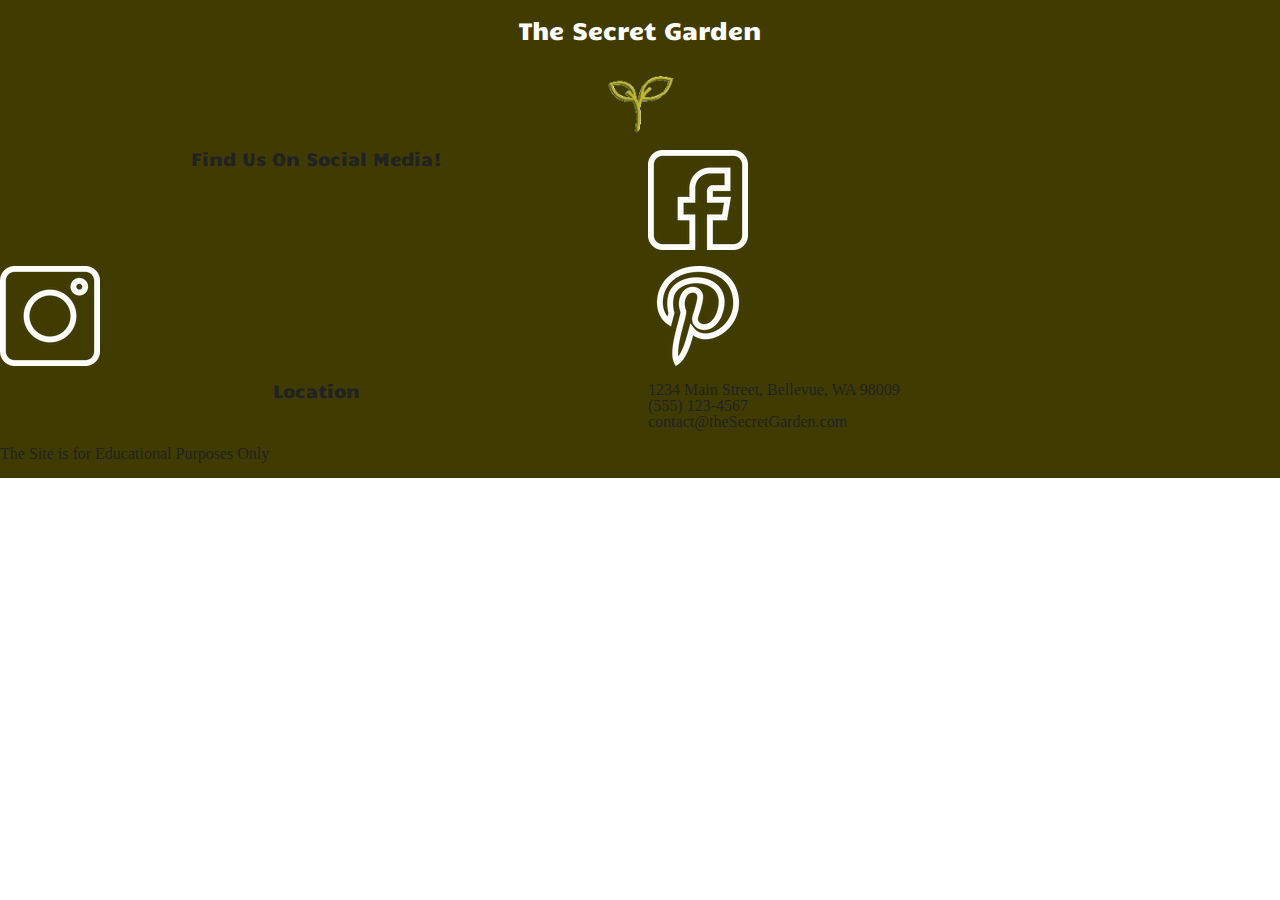
<file: index.html>
<!DOCTYPE html>
<html lang="en">
    <head>
        <meta charset="utf-8">
        <title>The Secret Garden</title>
        <!-- Tyler Garben -->
        <meta name="viewport" content="width=device-width, initial-scale=1.0">
        <link rel="preconnect" href="https://fonts.gstatic.com">
        <link href="https://fonts.googleapis.com/css2?family=Actor&family=Candal&display=swap" rel="stylesheet">
        <link rel="stylesheet" type="text/css" href="styles.css">
    </head>
    <body>
        <header>
            <h1>The Secret Garden</h1>
            <img src="images/leafLogo.png" alt="The Secret Garden logo is a layered seedling in two shades of green">
            <!-- <nav>Plants About Contact</nav> -->
        </header>
        <footer>
            <h3>Find Us On Social Media!</h3>
            <img src="images/facebook.png" alt="square Facebook Logo">
            <img src="images/instagram.png" alt="square camera logo">
            <img src="images/pinterest.png" alt="pinterest logo">
            <h3>Location</h3>
            <p>1234 Main Street, Bellevue, WA 98009<br> 
                (555) 123-4567<br> 
                contact@theSecretGarden.com
            </p>
            <p>The Site is for Educational Purposes Only</p>
        </footer>
    </body>
</html>
</file>
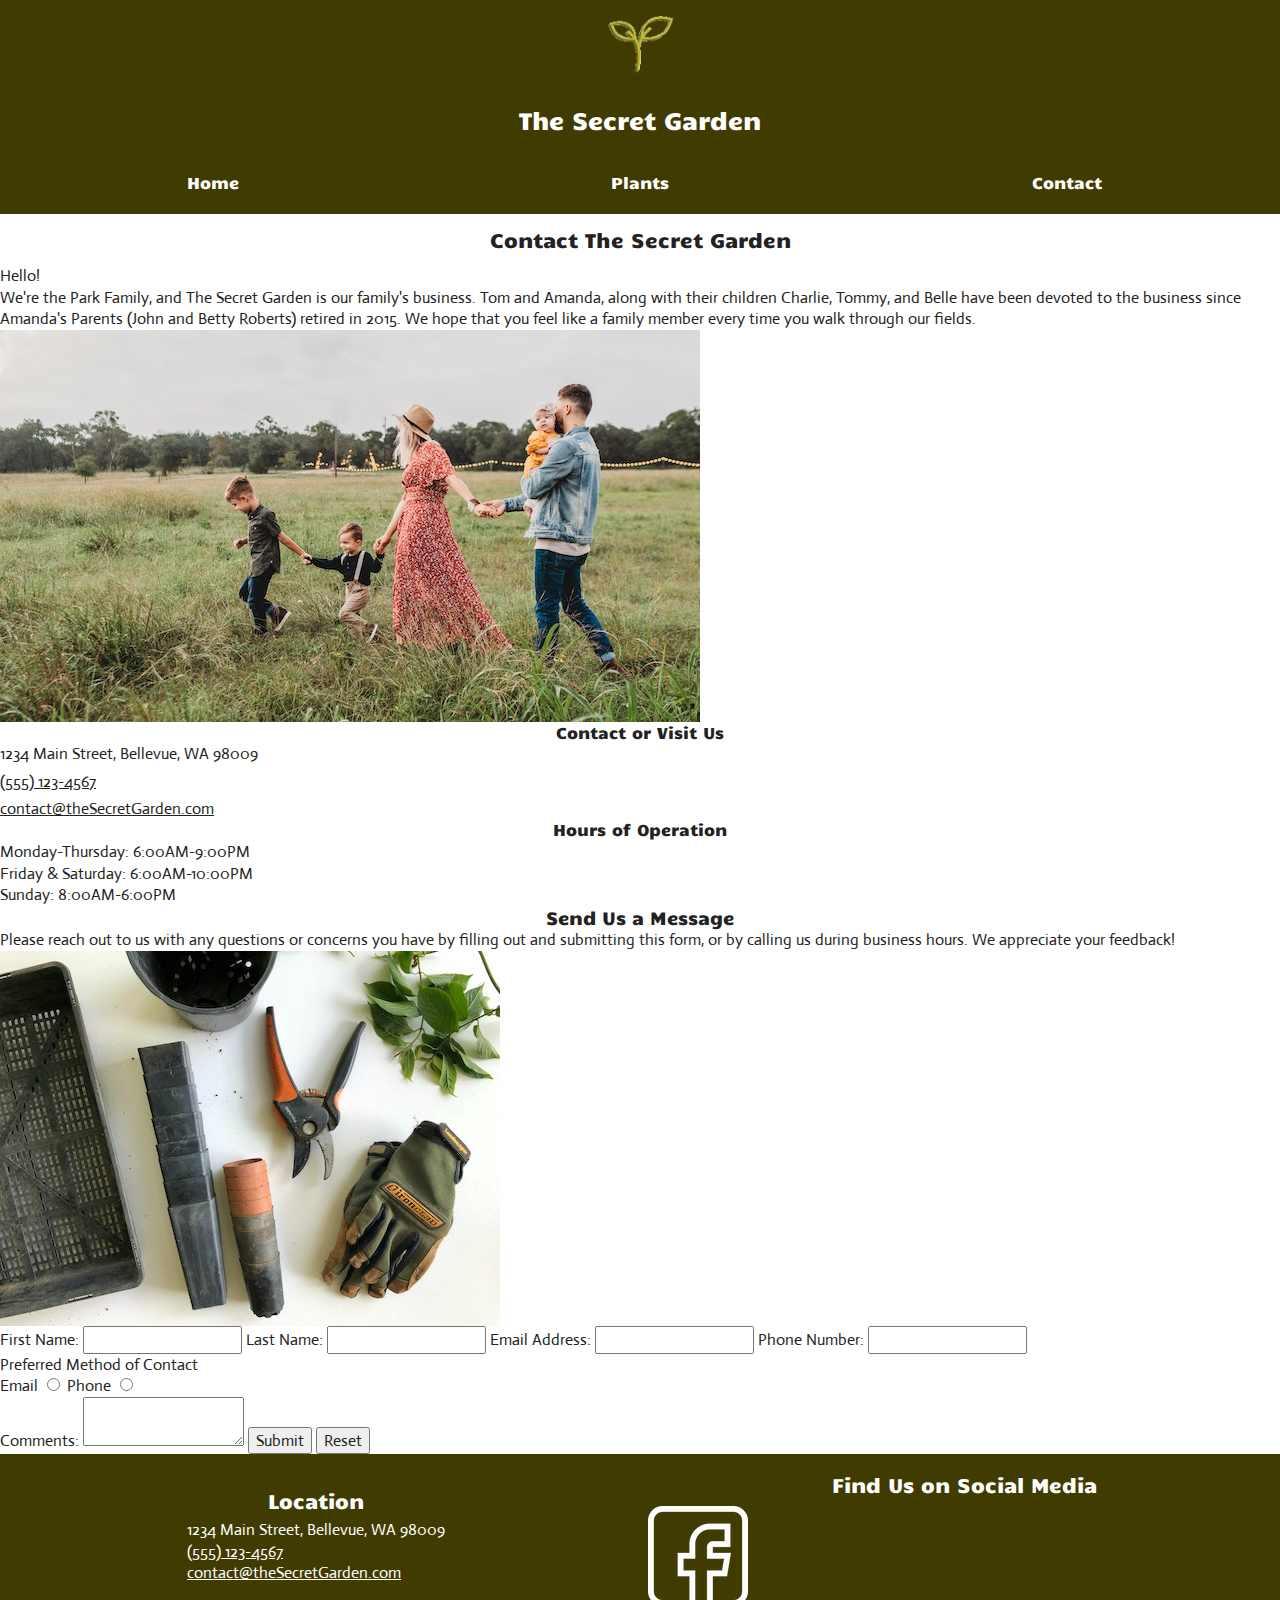
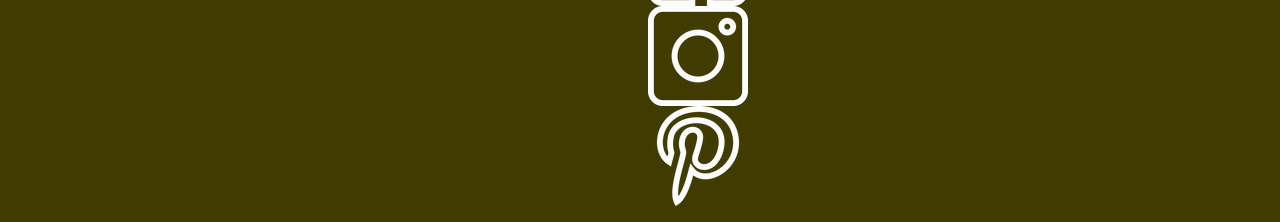
<file: contact.html>
<!DOCTYPE html>
<html lang="en">
<head>
	<meta charset="utf-8">
	<title>The Secret Garden - Contact</title>
	<meta name="description" content="The Secret Garden in Bellevue, W.A. is here to help! Reach out to us through our contact form or call or come by our store with all of your questions. We want you to love your garden!">
	<meta name="author" content="Jessica Barnett">
	<meta name="viewport" content="width=device-width, initial-scale=1.0">
	<link rel="preconnect" href="https://fonts.gstatic.com">
	<link href="https://fonts.googleapis.com/css2?family=Actor&family=Candal&display=swap" rel="stylesheet">
	<link rel="stylesheet" type="text/css" href="styles.css">
</head>
<body>
	<header>
		<a href="#"><img src="images/leafLogo.png" alt="The Secret Garden logo is a layered seedling in two shades of green"></a>
		<h1>The Secret Garden</h1>
		<nav>
			<h2 class="hidden">Site Navigation</h2>
			<ul>
				<li><a href="#">Home</a></li>
				<li><a href="plants.html">Plants</a></li>
				<li><a href="contact.html">Contact</a></li>
			</ul>
		</nav>
	</header>
	<main>
		<article>
			<h2>Contact The Secret Garden</h2>
			<section>
				<h3 class="hidden">Meet the Owners</h3>
				<span id="hello">Hello!</span>
				<p>We're the Park Family, and The Secret Garden is our family's business. Tom and Amanda, along with their children Charlie, Tommy, and Belle have been devoted to the business since Amanda's Parents (John and Betty Roberts) retired in 2015. We hope that you feel like a family member every time you walk through our fields.</p>
				<img src="images/theParkFamily.jpg" alt="The Park family includes Amanda and Tom, and their children Charlie, Tommy, and Belle">
			</section>
			<section>
				<h3 class="hidden">Address and Hours of Operation</h3>
				<section>
					<h4>Contact or Visit Us</h4>
					<address>
						1234 Main Street, Bellevue, WA 98009
						<span class="desktop">(555) 123-4567</span> 
						<a href="tel:1-555-123-4567" class="mobile">(555) 123-4567</a>
						<a href="mailto:contact@theSecretGarden.com">contact@theSecretGarden.com</a>
					</address>
				</section>
				<section>
					<h4>Hours of Operation</h4>
					<ul>
						<li>Monday-Thursday: 6:00AM-9:00PM</li>
						<li>Friday & Saturday: 6:00AM-10:00PM</li>
						<li>Sunday: 8:00AM-6:00PM</li>
					</ul>
				</section>
			</section>
			<section>
				<h3>Send Us a Message</h3>
				<p>Please reach out to us with any questions or concerns you have by filling out and submitting this form, or by calling us during business hours. We appreciate your feedback!</p>
				<img src="images/gardenTools.jpg" alt="A tray, disposable pots, shears, gloves, and clippings on a white counter">
				<form>
					<label for="fName">First Name: </label>
					<input type="text" name="fName" id="fName" required>
					<label for="lName">Last Name: </label>
					<input type="text" name="lName" id="lName" required>
					<label for="myEmail">Email Address: </label>
					<input type="email" name="myEmail" id="myEmail" required>
					<label for="myPhone">Phone Number: </label>
					<input type="tel" name="myPhone" id="myPhone" required>
					<fieldset>
						<legend>Preferred Method of Contact</legend>
						<label for="prefEmail">Email</label>
						<input type="radio" name="contactPref" id="prefEmail" required>
						<label for="prefPhone">Phone</label>
						<input type="radio" name="contactPref" id="prefPhone" required>
					</fieldset>
					<label for="myComments">Comments: </label>
					<textarea name="myComments" id="myComments"></textarea>
					<input type="submit" name="mySubmit">
					<input type="reset" name="myReset">
				</form>
			</section>
		</article>
	</main>
	<footer>
		<section>
			<h2>Location</h2>
			<address>
				1234 Main Street, Bellevue, WA 98009
				<span class="desktop">(555) 123-4567</span> 
				<a href="tel:1-555-123-4567" class="mobile">(555) 123-4567</a>
				<a href="mailto:contact@theSecretGarden.com">contact@theSecretGarden.com</a>
			</address>
		</section>
		<section>
			<h2>Find Us on Social Media</h2>
			<a href="#"><img src="images/facebook.png" alt="square Facebook logo"></a>
			<a href="#"><img src="images/instagram.png" alt="instagram camera logo"></a>
			<a href="#"><img src="images/pinterest.png" alt="pinterest logo"></a>
		</section>
	</footer>
</body>
</html>
</file>
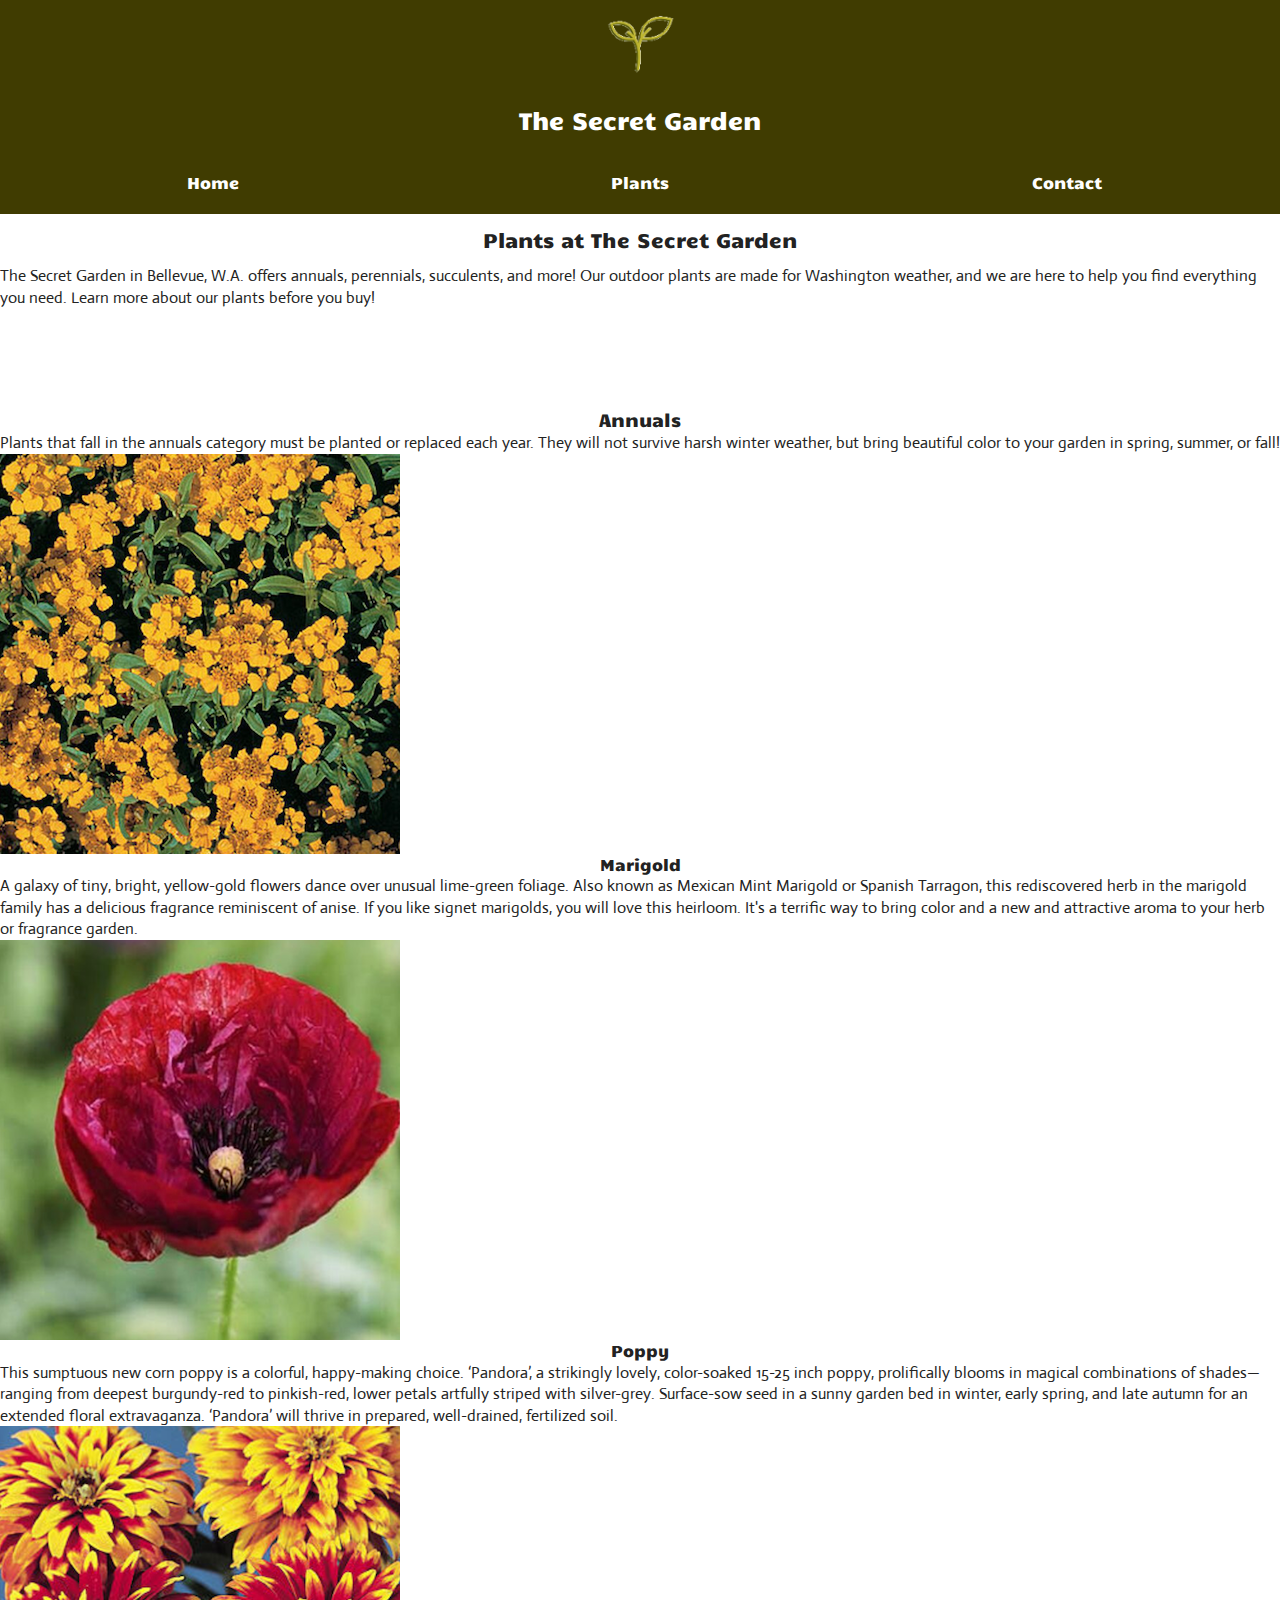
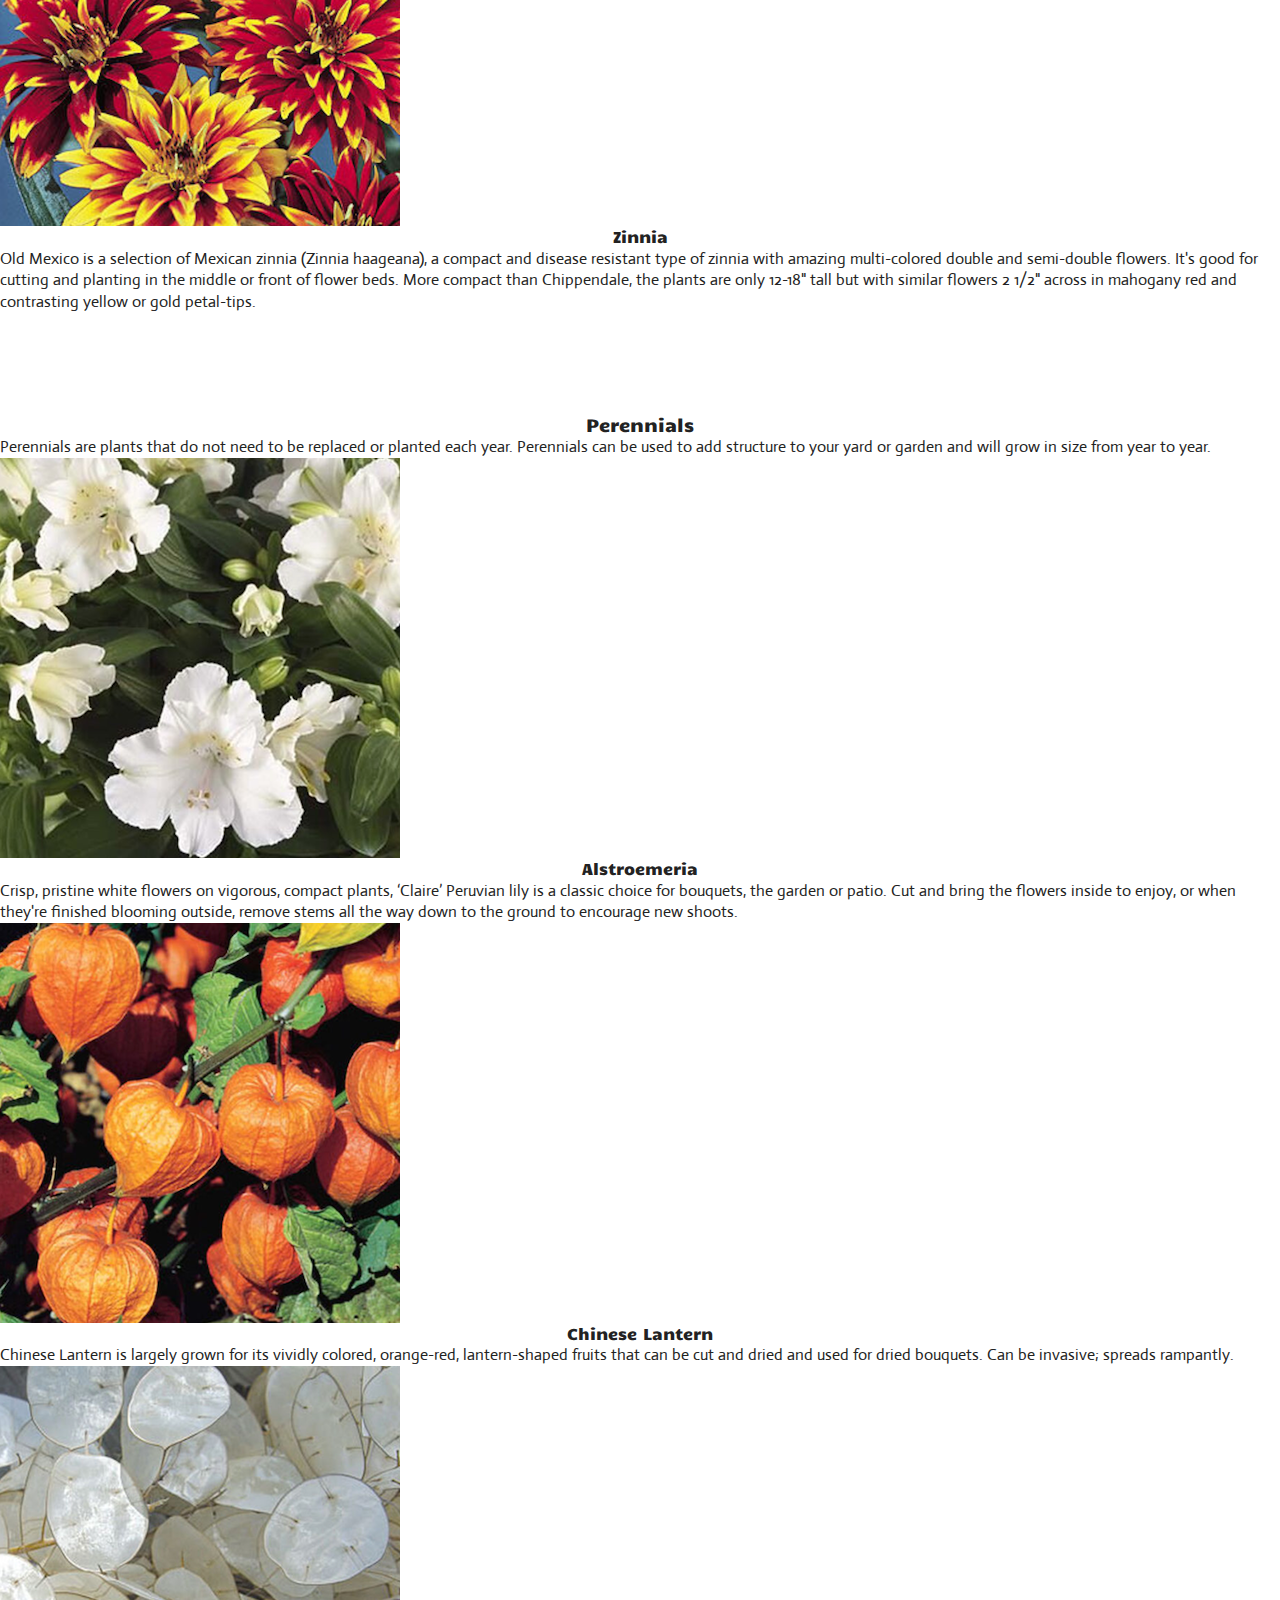
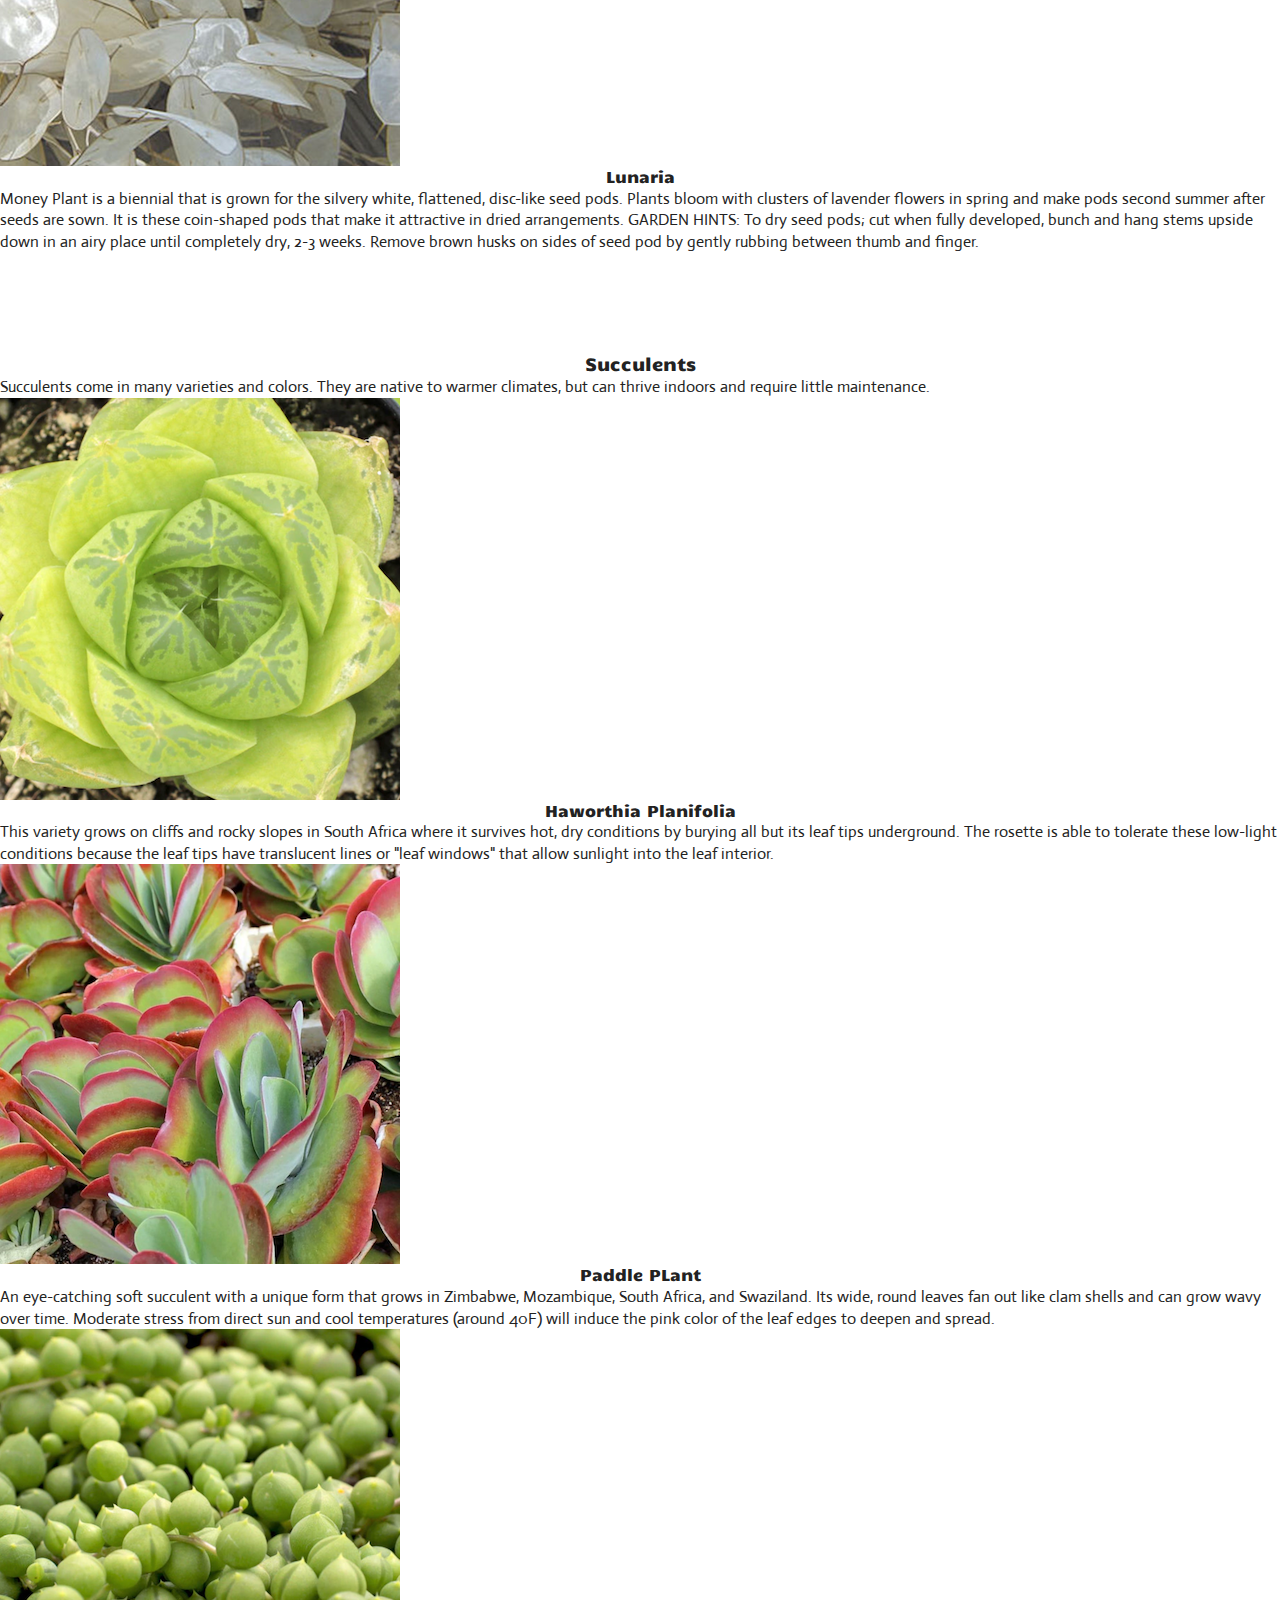
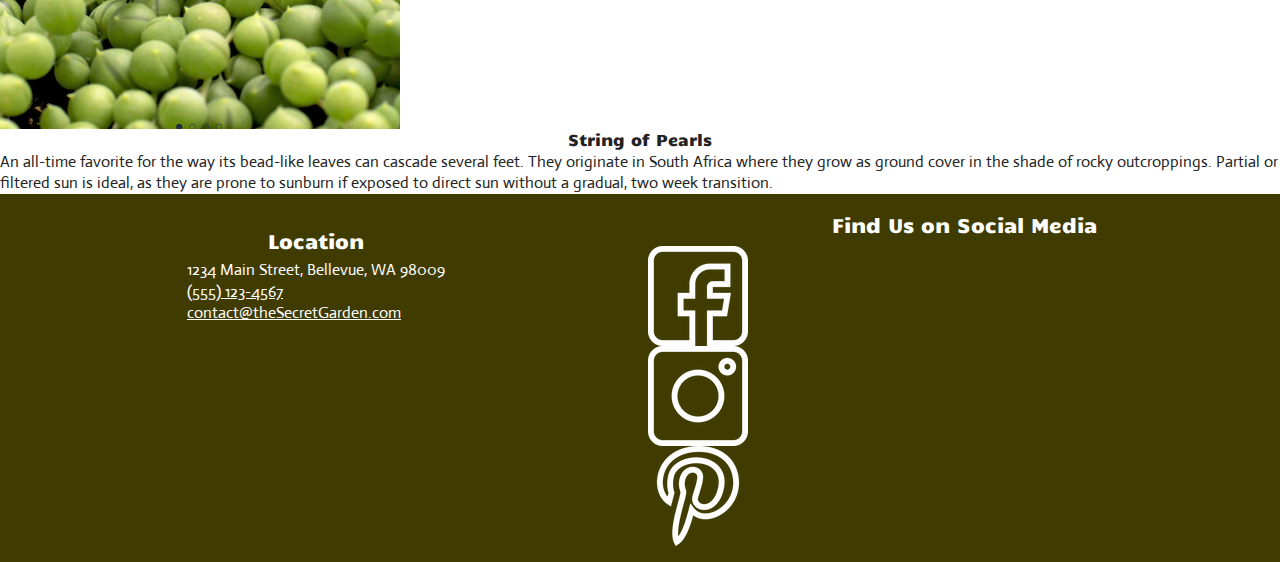
<file: plants.html>
<!DOCTYPE html>
<html lang="en">
<head>
	<meta charset="utf-8">
	<title>The Secret Garden - Plants</title>
	<meta name="description" content="The Secret Garden in Bellevue, W.A. offers annuals, perennials, succulents, and more! Our outdoor plants are made for Washington weather, and we are here to help you find everything you need. Learn more about our plants before you buy!">
	<meta name="author" content="Jessica Barnett">
	<meta name="viewport" content="width=device-width, initial-scale=1.0">
	<link rel="preconnect" href="https://fonts.gstatic.com">
	<link href="https://fonts.googleapis.com/css2?family=Actor&family=Candal&display=swap" rel="stylesheet">
	<link rel="stylesheet" type="text/css" href="styles.css">
</head>
<body>
	<header>
		<a href="#"><img src="images/leafLogo.png" alt="The Secret Garden logo is a layered seedling in two shades of green"></a>
		<h1>The Secret Garden</h1>
		<nav>
			<h2 class="hidden">Site Navigation</h2>
			<ul>
				<li><a href="#">Home</a></li>
				<li><a href="plants.html">Plants</a></li>
				<li><a href="contact.html">Contact</a></li>
			</ul>
		</nav>
	</header>
	<main>
		<article>
			<h2>Plants at The Secret Garden</h2>
			<p>The Secret Garden in Bellevue, W.A. offers annuals, perennials, succulents, and more! Our outdoor plants are made for Washington weather, and we are here to help you find everything you need. Learn more about our plants before you buy!</p>
			<img src="images/flower.png" alt="white flower outline graphic with six petals">
			<article>
				<h3>Annuals</h3>
				<p>Plants that fall in the annuals category must be planted or replaced each year. They will not survive harsh winter weather, but bring beautiful color to your garden in spring, summer, or fall!</p>
				<section>
					<img src="images/marigold.png" alt="a close-up of bunches of orange-yellow marigold flowers with green leaves">
					<h4>Marigold</h4>
					<p>A galaxy of tiny, bright, yellow-gold flowers dance over unusual lime-green foliage. Also known as Mexican Mint Marigold or Spanish Tarragon, this rediscovered herb in the marigold family has a delicious fragrance reminiscent of anise. If you like signet marigolds, you will love this heirloom. It's a terrific way to bring color and a new and attractive aroma to your herb or fragrance garden.</p>
				</section>
				<section>
					<img src="images/poppy.png" alt="a deep red poppy flower, fully open, with a thin green stem">
					<h4>Poppy</h4>
					<p>This sumptuous new corn poppy is a colorful, happy-making choice. ‘Pandora’, a strikingly lovely, color-soaked 15-25 inch poppy, prolifically blooms in magical combinations of shades—ranging from deepest burgundy-red to pinkish-red, lower petals artfully striped with silver-grey. Surface-sow seed in a sunny garden bed in winter, early spring, and late autumn for an extended floral extravaganza. ‘Pandora’ will thrive in prepared, well-drained, fertilized soil.</p>
				</section>
				<section>
					<img src="images/zinnia.png" alt="Red and yellow variegated zinnia flowers with pointed petals">
					<h4>Zinnia</h4>
					<p>Old Mexico is a selection of Mexican zinnia (Zinnia haageana), a compact and disease resistant type of zinnia with amazing multi-colored double and semi-double flowers. It's good for cutting and planting in the middle or front of flower beds. More compact than Chippendale, the plants are only 12-18" tall but with similar flowers 2 1/2" across in mahogany red and contrasting yellow or gold petal-tips.</p>
				</section>
			</article>
		

			<article>
				<img src="images/tree.png" alt="white tree outline graphic">
				<h3>Perennials</h3>
				<p>Perennials are plants that do not need to be replaced or planted each year. Perennials can be used to add structure to your yard or garden and will grow in size from year to year.</p>
				<section>
					<img src="images/alstroemeria.png" alt="Alstroemeria with bunches of white flowers and buds against deep green leaves">
					<h4>Alstroemeria</h4>
					<p>Crisp, pristine white flowers on vigorous, compact plants, ‘Claire’ Peruvian lily is a classic choice for bouquets, the garden or patio. Cut and bring the flowers inside to enjoy, or when they're finished blooming outside, remove stems all the way down to the ground to encourage new shoots.</p>
				</section>
				<section>
					<img src="images/chineseLantern.png" alt="Orange chinese lantern blooms clustered on branches">
					<h4>Chinese Lantern</h4>
					<p>Chinese Lantern is largely grown for its vividly colored, orange-red, lantern-shaped fruits that can be cut and dried and used for dried bouquets. Can be invasive; spreads rampantly.</p>
				</section>
				<section>
					<img src="images/lunaria.png" alt="lunaria looks like little pearlescent wafers on thin, light brown stems">
					<h4>Lunaria</h4>
					<p>Money Plant is a biennial that is grown for the silvery white, flattened, disc-like seed pods. Plants bloom with clusters of lavender flowers in spring and make pods second summer after seeds are sown. It is these coin-shaped pods that make it attractive in dried arrangements. GARDEN HINTS: To dry seed pods; cut when fully developed, bunch and hang stems upside down in an airy place until completely dry, 2-3 weeks. Remove brown husks on sides of seed pod by gently rubbing between thumb and finger.</p>
				</section>
			</article>

			<article>
				<img src="images/aloeVera.png" alt="white aloe vera plant outline">
				<h3>Succulents</h3>
				<p>Succulents come in many varieties and colors. They are native to warmer climates, but can thrive indoors and require little maintenance.</p>
				<section>
					<img src="images/haworthiaPlanifolia.png" alt="haworthia planifolia grows in a similar style to lettuce, with thick, wedge-shaped leaves">
					<h4>Haworthia Planifolia</h4>
					<p>This variety grows on cliffs and rocky slopes in South Africa where it survives hot, dry conditions by burying all but its leaf tips underground. The rosette is able to tolerate these low-light conditions because the leaf tips have translucent lines or "leaf windows" that allow sunlight into the leaf interior.</p>
				</section>
				<section>
					<img src="images/paddlePlant.png" alt="The paddle plant grows clusters of leaves that range from a blue-green to a muted red at the tips">
					<h4>Paddle PLant</h4>
					<p>An eye-catching soft succulent with a unique form that grows in Zimbabwe, Mozambique, South Africa, and Swaziland. Its wide, round leaves fan out like clam shells and can grow wavy over time. Moderate stress from direct sun and cool temperatures (around 40F) will induce the pink color of the leaf edges to deepen and spread.</p>
				</section>
				<section>
					<img src="images/stringOfPearls.png" alt="The string of pearls succulent has leaves on long stems that look like a string of green pearls">
					<h4>String of Pearls</h4>
					<p>An all-time favorite for the way its bead-like leaves can cascade several feet. They originate in South Africa where they grow as ground cover in the shade of rocky outcroppings. Partial or filtered sun is ideal, as they are prone to sunburn if exposed to direct sun without a gradual, two week transition.</p>
				</section>
			</article>
		</article>
	</main>
	<footer>
		<section>
			<h2>Location</h2>
			<address>
				1234 Main Street, Bellevue, WA 98009
				<span class="desktop">(555) 123-4567</span> 
				<a href="tel:1-555-123-4567" class="mobile">(555) 123-4567</a>
				<a href="mailto:contact@theSecretGarden.com">contact@theSecretGarden.com</a>
			</address>
		</section>
		<section>
			<h2>Find Us on Social Media</h2>
			<a href="#"><img src="images/facebook.png" alt="square Facebook logo"></a>
			<a href="#"><img src="images/instagram.png" alt="instagram camera logo"></a>
			<a href="#"><img src="images/pinterest.png" alt="pinterest logo"></a>
		</section>
	</footer>
</body>
</html>
</file>
<file: styles.css>
/* http://meyerweb.com/eric/tools/css/reset/ 
   v2.0 | 20110126
   License: none (public domain)
*/

html, body, div, span, applet, object, iframe,
h1, h2, h3, h4, h5, h6, p, blockquote, pre,
a, abbr, acronym, address, big, cite, code,
del, dfn, em, img, ins, kbd, q, s, samp,
small, strike, strong, sub, sup, tt, var,
b, u, i, center,
dl, dt, dd, ol, ul, li,
fieldset, form, label, legend,
table, caption, tbody, tfoot, thead, tr, th, td,
article, aside, canvas, details, embed, 
figure, figcaption, footer, header, hgroup, 
menu, nav, output, ruby, section, summary,
time, mark, audio, video {
	margin: 0;
	padding: 0;
	border: 0;
	font-size: 100%;
	font: inherit;
	vertical-align: baseline;
}
/* HTML5 display-role reset for older browsers */
article, aside, details, figcaption, figure, 
footer, header, hgroup, menu, nav, section {
	display: block;
}
body {
	line-height: 1;
}
ol, ul {
	list-style: none;
}
blockquote, q {
	quotes: none;
}
blockquote:before, blockquote:after,
q:before, q:after {
	content: '';
	content: none;
}
table {
	border-collapse: collapse;
	border-spacing: 0;
}

/*----------------------------BRAND COLORS--------------------------------*/
/* 
#8d9586 - gray
#27668c - blue
#565902 - medium green
#bfb630 - light green
#403c01 - dark green 
*/

/*----------------------------GLOBAL STYLES-------------------------------*/
*{
  box-sizing: border-box;
  font-size: 1em;
  line-height: 1.35;
  font-family: 'Actor', sans-serif;
  color: #222;
}

header, footer{
  background-color: #403c01;
  color: white;
}

h1, h2, h3, h4, h5, h6{
  font-family: 'Candal', sans-serif;
  text-align: center;
}

h1{
  color: white;
  font-size: 1.5em;
  padding: 0.75em 0;
}

h2{
  font-size: 1.25em;
  padding: 0.6em 0;
}

h3{
  font-size: 1.1em;
}

.hidden{
  position: absolute;
  left: -10000px;
  width: 1px;
  height: 1px;
  overflow: hidden;
}

nav ul{
  width: 100%;
  display: grid;
  grid-template-columns: 1fr 1fr 1fr;
}

a{
  color: #222;
  font-family: 'Actor', sans-serif;
}

nav a{
  font-family: 'Candal', sans-serif;
  text-decoration: none;
  color: white;
  display: block;
  padding: 1.5em 1em;
  text-align: center;
}

.active{
  text-decoration: underline #bfb630;
  text-decoration-thickness: 3px;
}

img{
  display: block;
  max-width: 100%;
}

#homeMain p{
  padding: 1em;
}

#aboutPlants{
  background-color: #27668c;
}

#contactUs{
  background-color: #565902;
}

#aboutPlants p, #aboutPlants h3, #contactUs p, #contactUs h3{
  color: white;
  padding: 1em;
}

footer section:first-of-type{
  max-width: 90%;
  margin: 1em auto 0 auto;
}

footer h2:first-of-type{
  padding-top: 1em;
}

footer h2, footer a, footer span{
  color: white;
  display: block;
}

footer address{
  font-family: 'Actor', sans-serif;
  color: white;
}


#socialMedia{
  max-width: 90%;
  display: grid;
  grid-template-columns: 1fr 1fr 1fr;
  margin: 0 auto;
  padding-bottom: 1em;
}

#socialMedia h2{
  grid-column: 1/4;
  margin: 1em 0 0 0;
}

#socialMedia img{
  width: 50px;
  margin: 0 auto;
  padding: 0.25em;
}


/*----------------------------MOBILE STYLES-------------------------------*/
header img{
  width: 90px;
  margin: 0 auto;
}

#hero{
  width: 100%;
  margin: 1em 0;
}

#homeMain span{
  display: block;
}

#aboutPlants{
  margin-bottom: 1em;
}

#aboutPlants img, #contactUs img{
  width: 60%;
  margin: 0 auto;
}

.mobile{
  display: block;
  margin: 0.35em 0;
}

.desktop{
 display: none; 
}


/*----------------------------TABLET STYLES-------------------------------*/
@media screen and (min-width: 600px){
  footer{
    display: grid;
    grid-template-columns: 1fr 1fr;
    grid-gap: 1em;
    padding-bottom: 1em;
  }
}


/*----------------------------DESKTOP STYLES------------------------------*/
</file>
